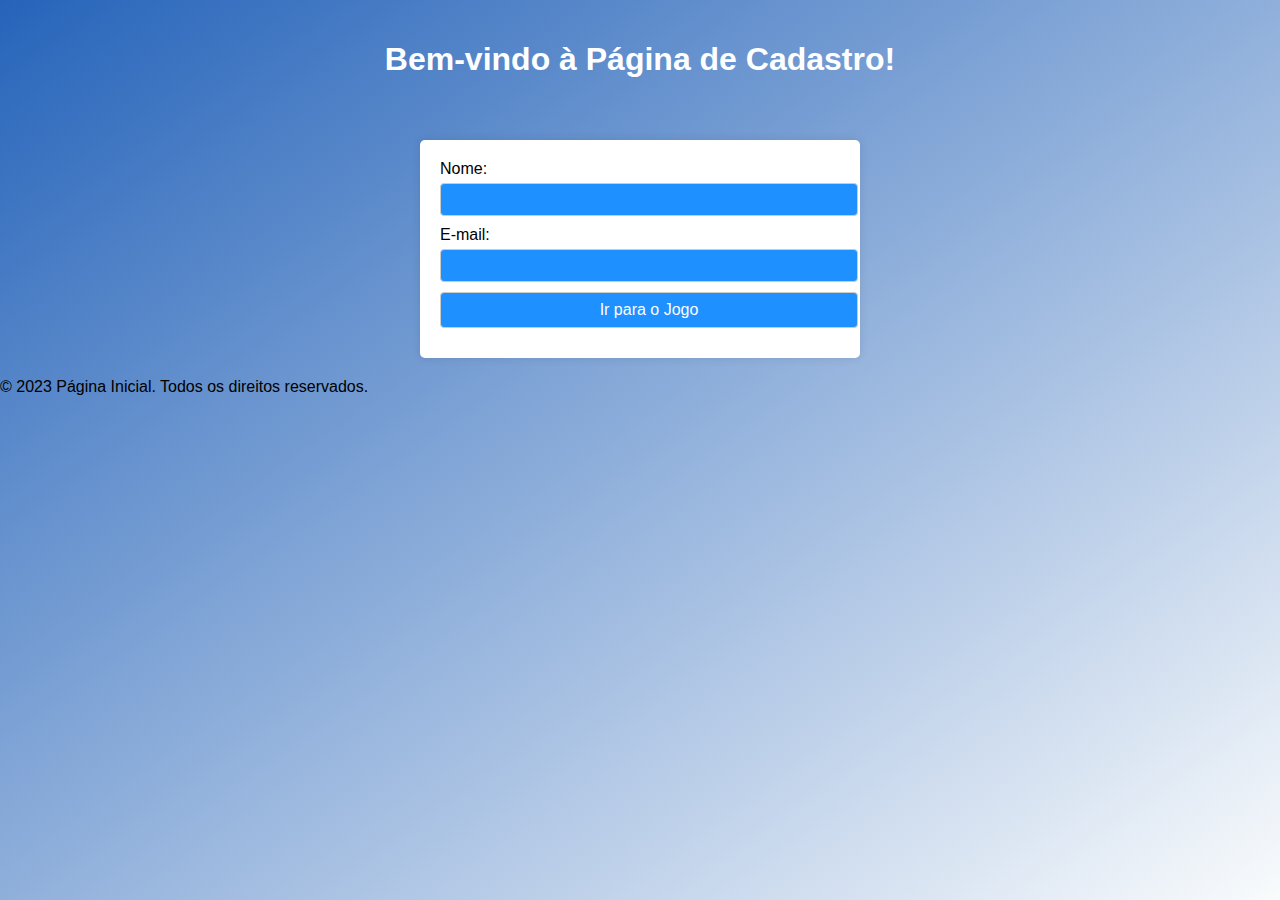
<file: cadastro.html>
<!DOCTYPE html>
<html lang="pt-br">
<head>
    <meta charset="UTF-8">
    <title>Cadastro</title>
    <style>
        /* Estilos */
        body {
            font-family: Arial, sans-serif;
            background: linear-gradient(to right bottom, #2664ba, #f9fbfc) fixed;
            margin: 0;
            padding: 0;
        }

        header { background: linear-gradient(to right bottom, #2664ba, #f9fbfc) fixed;
            color: #fff;
            text-align: center;
            padding: 20px 0;
        }

        main {
            max-width: 400px;
            margin: 20px auto;
            background-color: #fff;
            padding: 20px;
            border-radius: 5px;
            box-shadow: 0 0 10px rgba(0, 0, 0, 0.1);
        }

        label {
            display: block;
            margin-bottom: 5px;
        }

        input[type="text"],
        input[type="email"],
        input[type="submit"],
        .btn-jogo {
            width: 100%;
            padding: 8px;
            margin-bottom: 10px;
            border-radius: 4px;
            border: 1px solid #ccc;
            text-align: center;
            text-decoration: none;
            display: inline-block;
            background-color: #1E90FF;
            color: #fff;
            cursor: pointer;
        }

        input[type="submit"]:hover,
        .btn-jogo:hover {
            background-color: #0e70a4;
        }
    </style>
</head>
<body>
    <header>
        <h1>Bem-vindo à Página de Cadastro!</h1>
    </header>

    <main>
        <form action="/submit_form" method="post">
            <label for="nome">Nome:</label>
            <input type="text" id="nome" name="nome" required> 
            
            <label for="email">E-mail:</label>
            <input type="email" id="email" name="email" required>
            
            
        </form>

        <a href="index.html" class="btn-jogo">Ir para o Jogo</a>
    </main>

    <footer>
    <p>&copy; 2023 Página Inicial. Todos os direitos reservados.</p>
    </footer>
</body>
</html>
</file>
